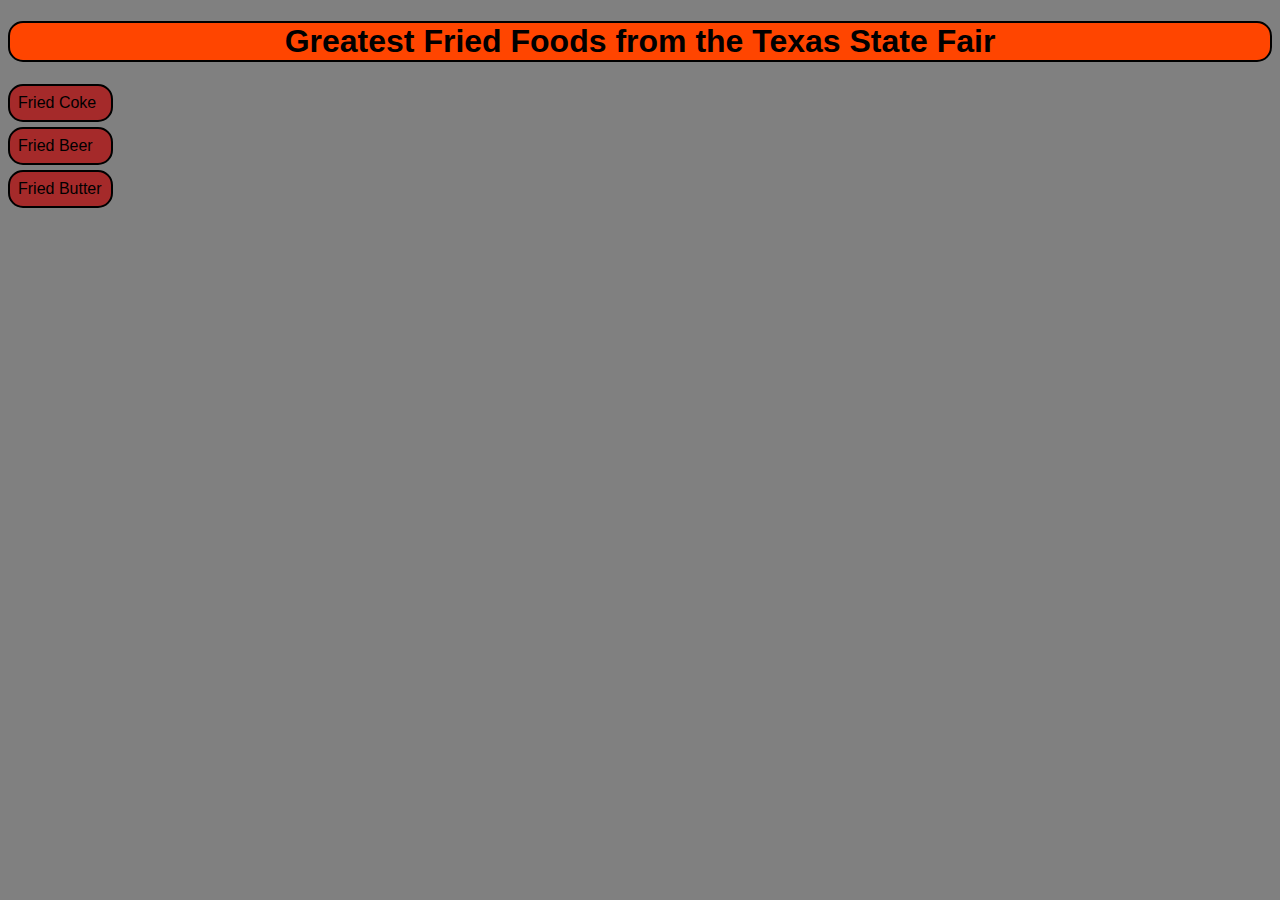
<file: index.html>
<!DOCTYPE html>
<html lang="en">
    <head>
        <meta charset="utf-8">
        <title>Greatest Fried Foods from the Texas State Fair</title>
        <link rel="stylesheet" href="style.css">
    </head>

    <body>
        <h1>Greatest Fried Foods from the Texas State Fair</h1>
        <a class="Page Link" href="./recipes/fried-coke.html">Fried Coke</a></li>
        <a class="Page Link" href="./recipes/fried-beer.html">Fried Beer</a></li>
        <a class="Page Link" href="./recipes/fried-butter.html">Fried Butter</a></li>
    </body>
</html>
</file>
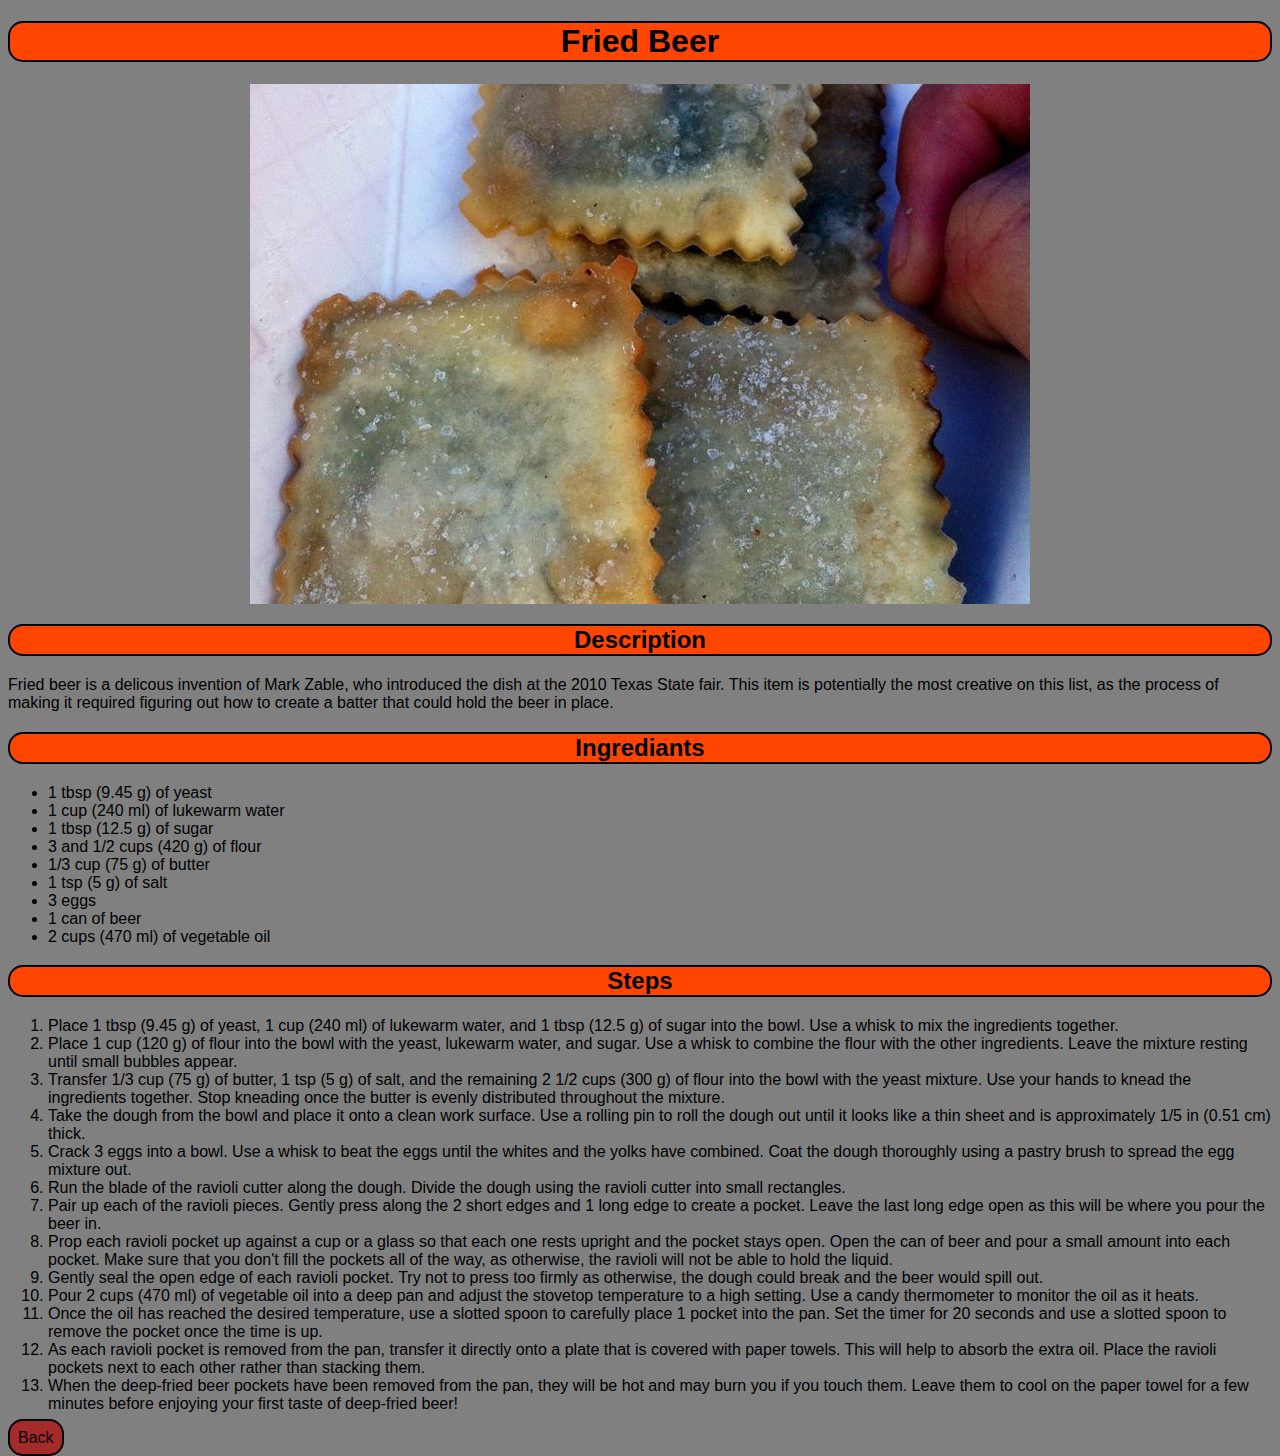
<file: recipes/fried-beer.html>
<!DOCTYPE html>
<head lang="en">
    <head>
        <meta charset="en">
        <title>Fried Beer</title>
        <link rel="stylesheet" href="../style.css">
    </head>

    <body>

        <!-- Header and picture -->
        <h1>Fried Beer</h1>
        <img src="../img/fried-beer.jpg" alt="Fried ravioli with beer inside">

        <!-- Description of the dish -->
        <h2>Description</h2>
        <p>Fried beer is a delicous invention of Mark Zable, who introduced the dish at the 2010 Texas State fair.
            This item is potentially the most creative on this list, as the process of making it required figuring
            out how to create a batter that could hold the beer in place. 
        </p>

        <!-- Ingrediants -->
        <h2>Ingrediants</h2>
        <ul>
            <li>1 tbsp (9.45 g) of yeast</li>
            <li>1 cup (240 ml) of lukewarm water</li>
            <li>1 tbsp (12.5 g) of sugar</li>
            <li>3 and 1/2 cups (420 g) of flour</li>
            <li>1/3 cup (75 g) of butter</li>
            <li>1 tsp (5 g) of salt</li>
            <li>3 eggs</li>
            <li>1 can of beer</li>
            <li>2 cups (470 ml) of vegetable oil</li>
        </ul>

        <!-- Steps -->
        <h2>Steps</h2>
        <ol>
            <li>Place 1 tbsp (9.45 g) of yeast, 1 cup (240 ml) of lukewarm water, and 1 tbsp (12.5 g) of sugar into the bowl. 
                Use a whisk to mix the ingredients together.</li>
            <li>Place 1 cup (120 g) of flour into the bowl with the yeast, lukewarm water, and sugar. 
                Use a whisk to combine the flour with the other ingredients. 
                Leave the mixture resting until small bubbles appear.</li>
            <li>Transfer 1/3 cup (75 g) of butter, 1 tsp (5 g) of salt, and the remaining 2 1/2 cups (300 g) of flour into the bowl 
                with the yeast mixture. Use your hands to knead the ingredients together. Stop kneading once the butter is evenly 
                distributed throughout the mixture.</li>
            <li>Take the dough from the bowl and place it onto a clean work surface. Use a rolling pin to roll the dough out 
                until it looks like a thin sheet and is approximately 1/5 in (0.51 cm) thick.</li>
            <li>Crack 3 eggs into a bowl. Use a whisk to beat the eggs until the whites and the yolks have combined. 
                Coat the dough thoroughly using a pastry brush to spread the egg mixture out.</li>
            <li>Run the blade of the ravioli cutter along the dough. 
                Divide the dough using the ravioli cutter into small rectangles.</li>
            <li>Pair up each of the ravioli pieces. Gently press along the 2 short edges and 1 long edge to create a pocket. 
                Leave the last long edge open as this will be where you pour the beer in.</li>
            <li>Prop each ravioli pocket up against a cup or a glass so that each one rests upright and the pocket stays open. 
                Open the can of beer and pour a small amount into each pocket. Make sure that you don't fill the pockets all of 
                the way, as otherwise, the ravioli will not be able to hold the liquid.</li>
            <li>Gently seal the open edge of each ravioli pocket. Try not to press too firmly as otherwise, 
                the dough could break and the beer would spill out.</li>
            <li>Pour 2 cups (470 ml) of vegetable oil into a deep pan and adjust the stovetop temperature to a high setting. 
                Use a candy thermometer to monitor the oil as it heats.</li>
            <li>Once the oil has reached the desired temperature, use a slotted spoon to carefully place 1 pocket into the pan. 
                Set the timer for 20 seconds and use a slotted spoon to remove the pocket once the time is up.</li>
            <li>As each ravioli pocket is removed from the pan, transfer it directly onto a plate that is covered with paper towels.
                This will help to absorb the extra oil. Place the ravioli pockets next to each other rather than stacking them.</li>
            <li>When the deep-fried beer pockets have been removed from the pan, they will be hot and may burn you if you touch 
                them. Leave them to cool on the paper towel for a few minutes before enjoying your 
                first taste of deep-fried beer!</li>
        </ol>

        <a class="Link" href="../index.html">Back</a>

    </body>
</head>
</file>
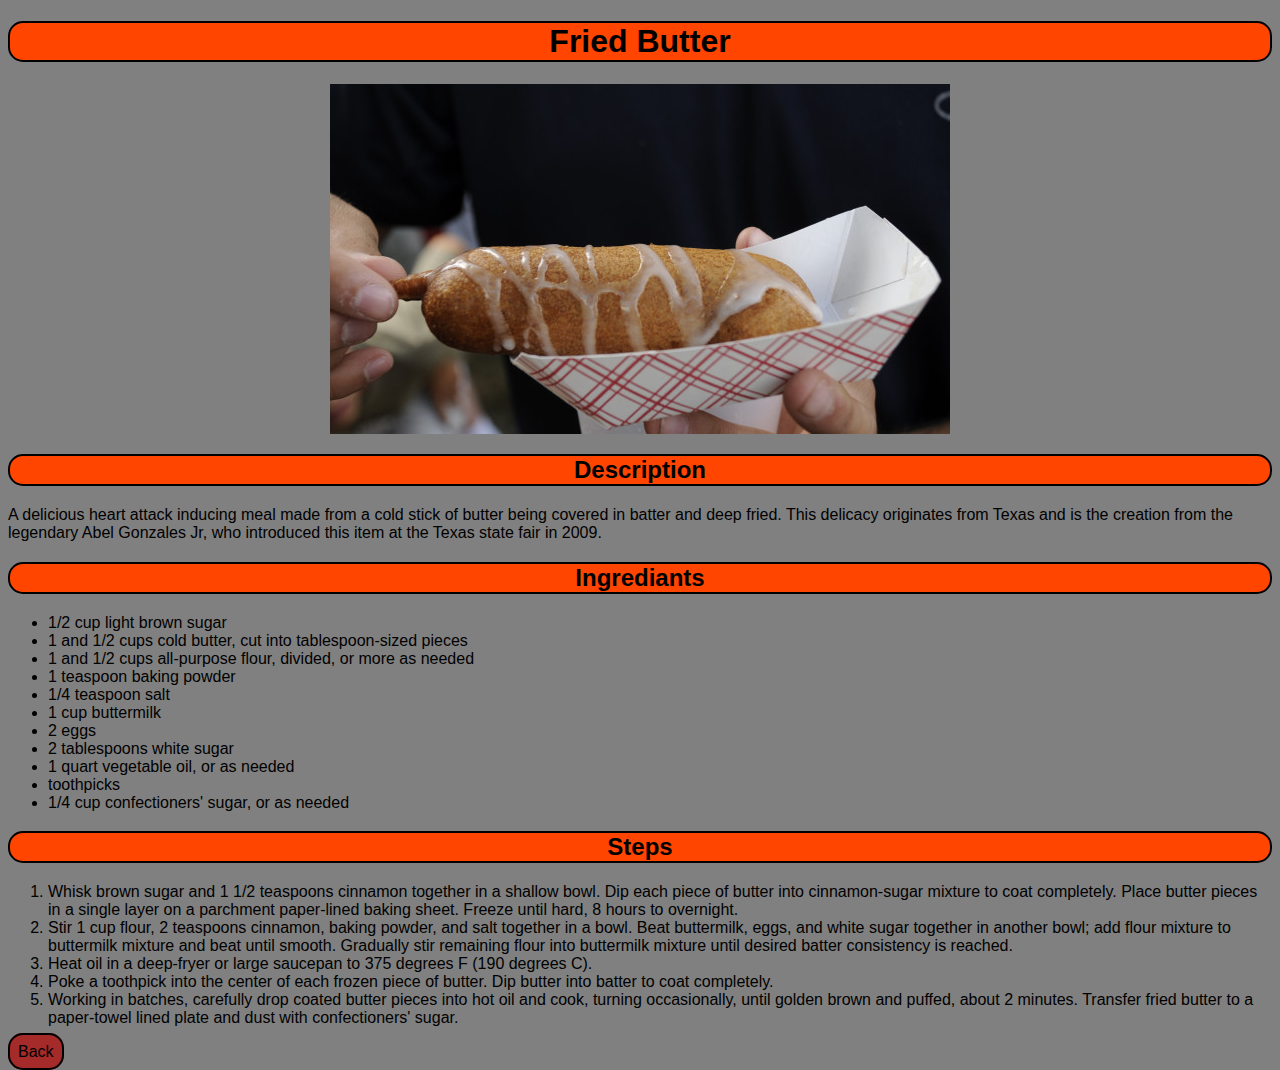
<file: recipes/fried-butter.html>
<!DOCTYPE html>
<html lang="en">
    <head>
        <meta charset="utf-8">
        <title>Fried Butter</title>
        <link rel="stylesheet" href="../style.css">
    </head>

    <body>

        <!-- Header and Picture -->
        <h1>Fried Butter</h1>
        <img src="../img/fried-butter.jpg" alt="A Corndog-shaped piece of batter containing butter">

        <!-- Description -->
        <h2>Description</h2>
        <p>A delicious heart attack inducing meal made from a cold stick of butter being covered in batter and deep
            fried. This delicacy originates from Texas and is the creation from the legendary Abel Gonzales Jr, who 
            introduced this item at the Texas state fair in 2009.
        </p>

        <!-- Ingrediants -->
        <h2>Ingrediants</h2>
        <ul>
            <li>1/2 cup light brown sugar</li>
            <li>1 and 1/2 cups cold butter, cut into tablespoon-sized pieces</li>
            <li>1 and 1/2 cups all-purpose flour, divided, or more as needed</li>
            <li>1 teaspoon baking powder</li>
            <li>1/4 teaspoon salt</li>
            <li>1 cup buttermilk</li>
            <li>2 eggs</li>
            <li>2 tablespoons white sugar</li>
            <li>1 quart vegetable oil, or as needed</li>
            <li>toothpicks</li>
            <li>1/4 cup confectioners' sugar, or as needed</li>
        </ul>

        <!-- Steps -->
        <h2>Steps</h2>
        <ol>
            <li>Whisk brown sugar and 1 1/2 teaspoons cinnamon together in a shallow bowl. 
                Dip each piece of butter into cinnamon-sugar mixture to coat completely. 
                Place butter pieces in a single layer on a parchment paper-lined baking sheet. 
                Freeze until hard, 8 hours to overnight.</li>
            <li>Stir 1 cup flour, 2 teaspoons cinnamon, baking powder, and salt together in a bowl. 
                Beat buttermilk, eggs, and white sugar together in another bowl; add flour mixture to 
                buttermilk mixture and beat until smooth. Gradually stir remaining flour into buttermilk 
                mixture until desired batter consistency is reached.</li>
            <li>Heat oil in a deep-fryer or large saucepan to 375 degrees F (190 degrees C).</li>
            <li>Poke a toothpick into the center of each frozen piece of butter. 
                Dip butter into batter to coat completely.</li>
            <li>Working in batches, carefully drop coated butter pieces into hot oil and cook, turning occasionally, 
                until golden brown and puffed, about 2 minutes. Transfer fried butter to a paper-towel lined plate 
                and dust with confectioners' sugar.</li>
        </ol>

        <a class="Link" href="../index.html">Back</a>

    </body>
</html>
</file>
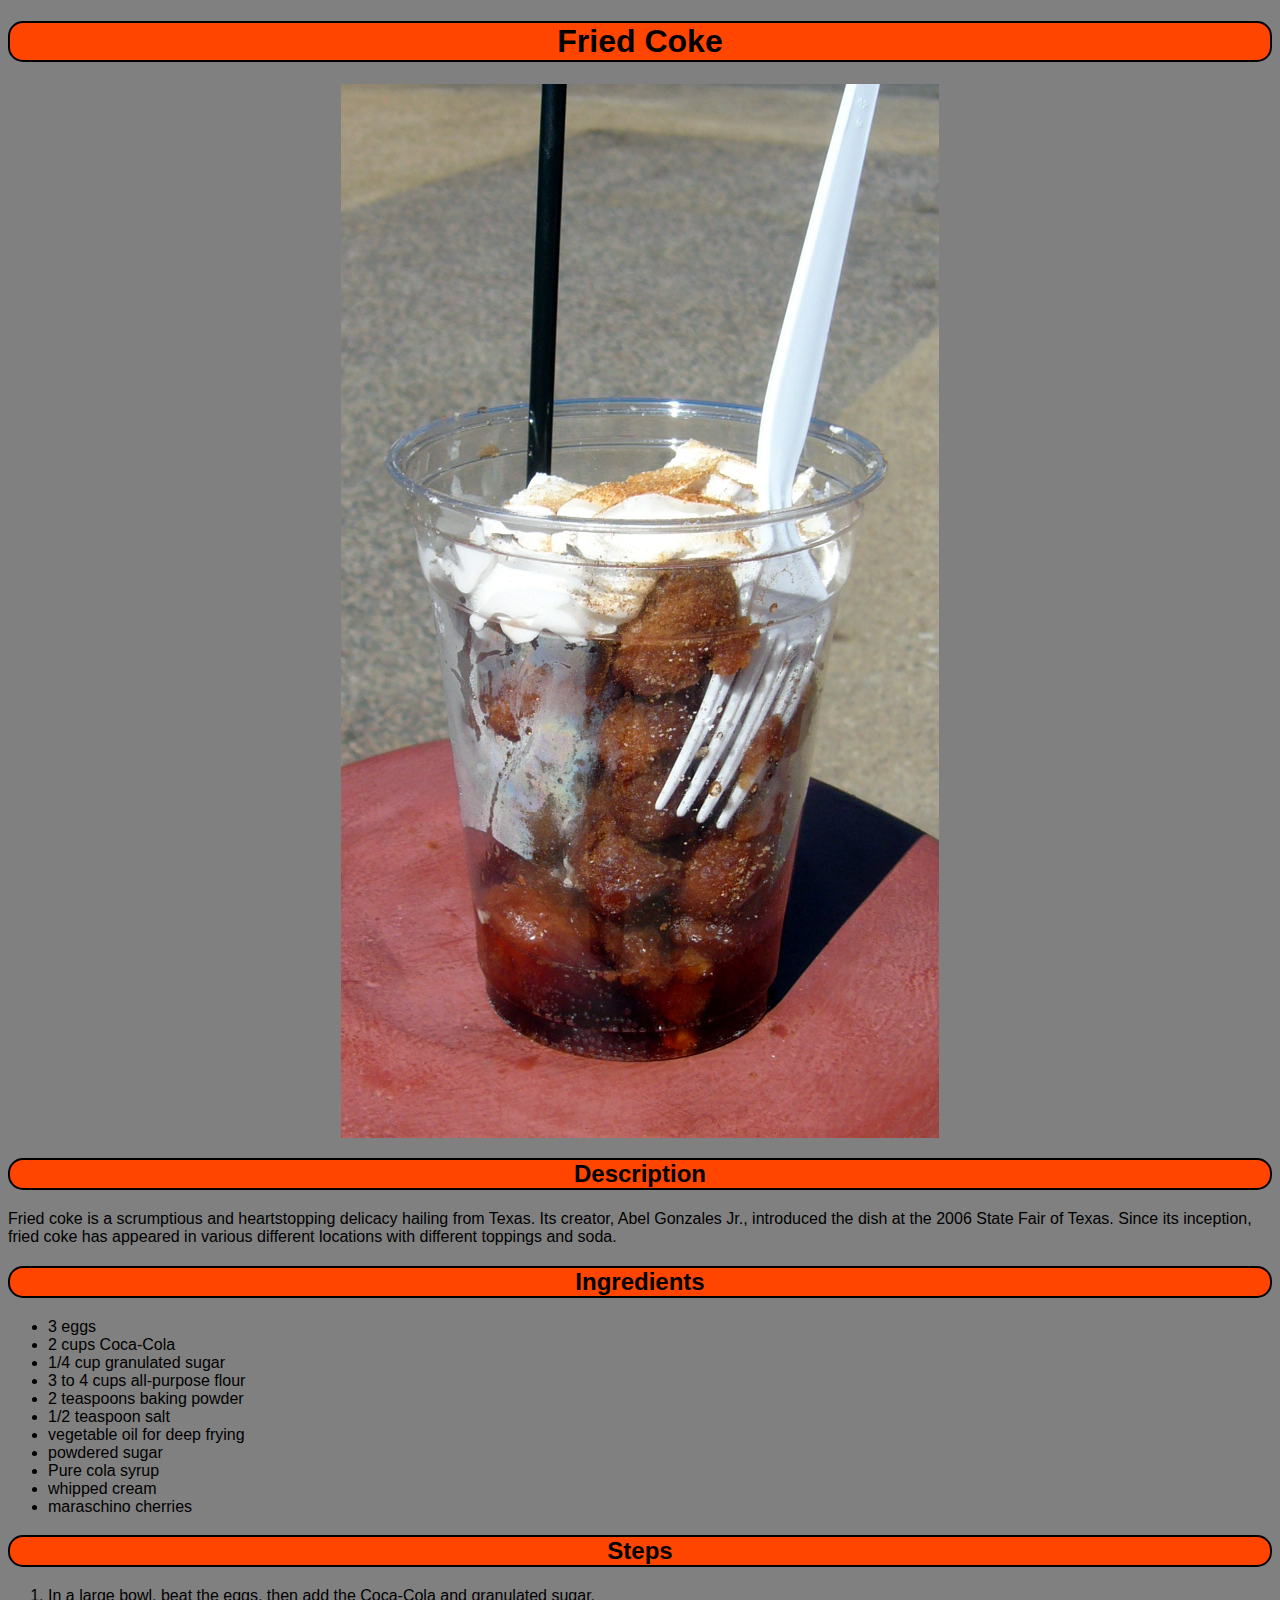
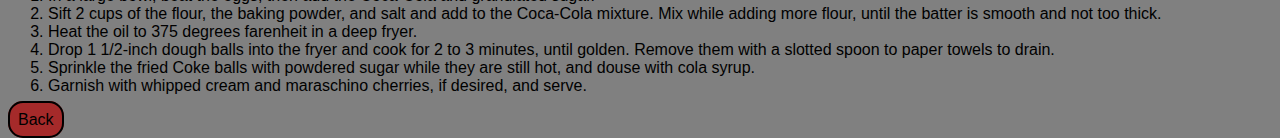
<file: recipes/fried-coke.html>
<!DOCTYPE html>
<html lang="en">
    <head>
        <meta charset="utf-8">
        <title>Fried Coke</title>
        <link rel="stylesheet" href="../style.css">
    </head>

    <body>

        <!-- Header and image -->
        <h1>Fried Coke</h1>
        <img src="../img/Fried_Coke.jpg" alt=" a cup of fried coke batter covered in ice cream">

        <!-- Description of the dish -->
        <h2>Description</h2>
        <p>Fried coke is a scrumptious and heartstopping delicacy hailing from Texas. 
        Its creator, Abel Gonzales Jr., introduced the dish at the 2006 State Fair of Texas. 
        Since its inception, fried coke has appeared in various different locations with different toppings and soda.</p>
        
        <!-- Unordered list of ingrediants -->
        <h2>Ingredients</h2>
        <ul>
            <li>3 eggs</li>
            <li>2 cups Coca-Cola</li>
            <li>1/4 cup granulated sugar</li>
            <li>3 to 4 cups all-purpose flour</li>
            <li>2 teaspoons baking powder</li>
            <li>1/2 teaspoon salt</li>
            <li>vegetable oil for deep frying</li>
            <li>powdered sugar</li>
            <li>Pure cola syrup</li>
            <li>whipped cream</li>
            <li>maraschino cherries</li>
        </ul>

        <!-- Ordered list of steps -->
        <h2>Steps</h2>
        <ol>
            <li>In a large bowl, beat the eggs, then add the Coca-Cola and granulated sugar.</li>
            <li>Sift 2 cups of the flour, the baking powder, and salt and add to the Coca-Cola mixture. 
                Mix while adding more flour, until the batter is smooth and not too thick.</li>
            <li>Heat the oil to 375 degrees farenheit in a deep fryer.</li>
            <li>Drop 1 1/2-inch dough balls into the fryer and cook for 2 to 3 minutes, until golden. 
                Remove them with a slotted spoon to paper towels to drain.</li>
            <li>Sprinkle the fried Coke balls with powdered sugar 
                while they are still hot, and douse with cola syrup.</li>
            <li>Garnish with whipped cream and maraschino cherries, if desired, and serve.</li>
        </ol>

        <a class="Link" href="../index.html">Back</a>

    </body>
</html>
</file>
<file: style.css>
/* make the background grey */
* {
    font-family: "Arial", "Verdana", sans-serif;
    background-color: grey;
}

/* center the image */
img {
    width: auto;
    height: auto;
    margin-left: auto;
    margin-right: auto;
    display: block;
}

/* sets up the borders */
h1,
h2,
.Link {
    border-radius: 15px;
    border: 2px solid black;
}

/* make the headers centered with an orange background */
h1,
h2 {
   text-align: center;
   background-color: orangered;
   padding: auto;
}

.Link {
    background-color: brown;
    color: black;
    text-decoration: none;
    padding: 8px; 
}

.Page {
    display: block;
    margin-top: 5px;
    width: 85px;
}
</file>
